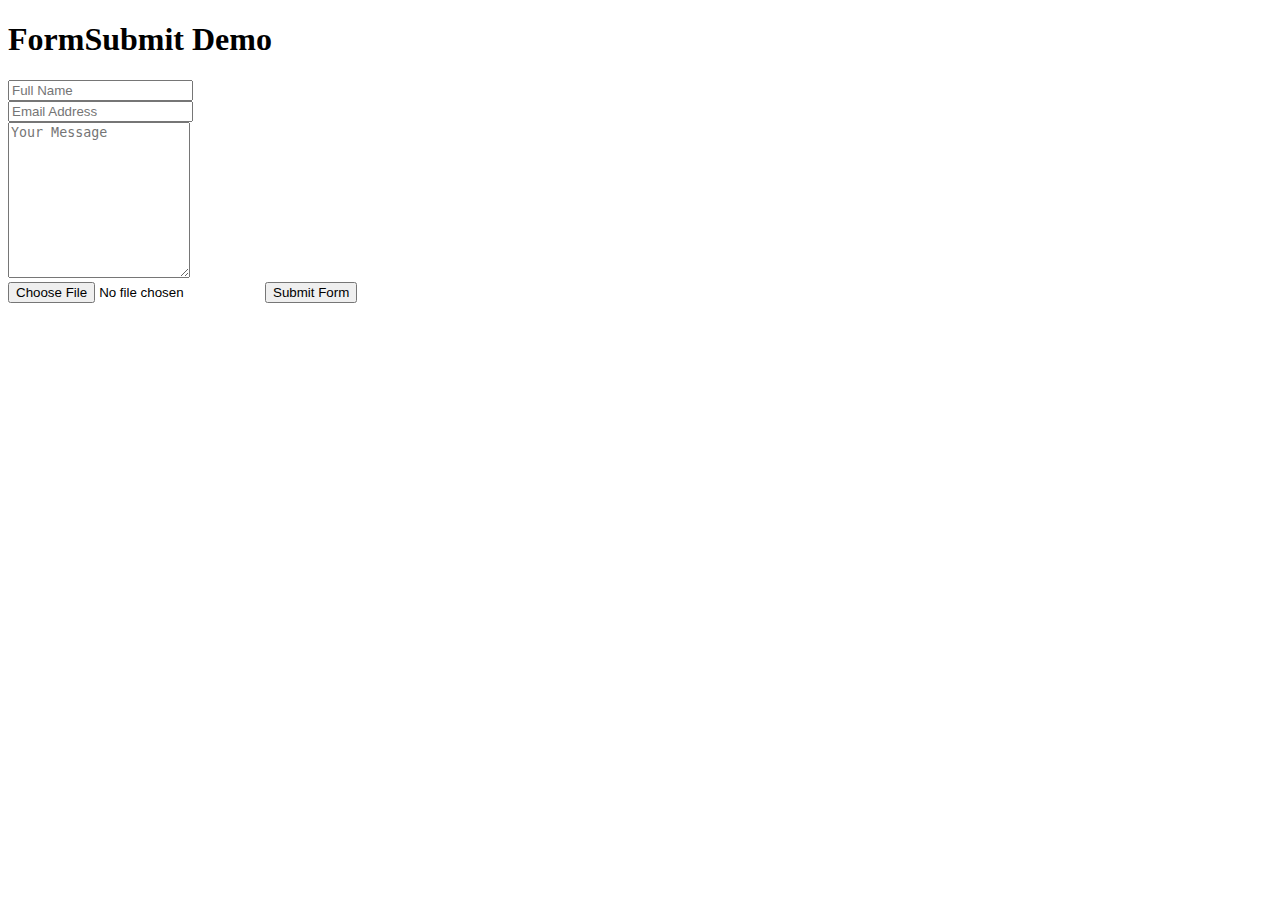
<file: index2.html>
<!DOCTYPE html>
<html lang="en">
<head>
    <meta charset="UTF-8">
    <meta name="viewport" content="width=device-width, initial-scale=1.0">
    <title>Document</title>
</head>
<body>
    <div class="container">
        <h1>FormSubmit Demo</h1>
        <form target="_blank" action="https://formsubmit.co/boudidaadil@gmail.com" method="POST" enctype="multipart/form-data">
          <div class="form-group">
            <div class="form-row">
              <div class="col">
                <input type="text" name="name" class="form-control" placeholder="Full Name" required>
              </div>
              <div class="col">
                <input type="email" name="email" class="form-control" placeholder="Email Address" required>
                <input type="hidden" name="_next" value="https://hama9.netlify.app/thanks.html">
              </div>
            </div>
          </div>
          <div class="form-group">
            <textarea placeholder="Your Message" class="form-control" name="message" rows="10" required></textarea>
          </div>
          <input type="file" name="attachment" accept="image/png, image/jpeg, image/pdf">
          <input type="hidden" name="_subject" value="New submission!">
          <input type="hidden" name="_autoresponse" value="your custom message">
          <button type="submit" class="btn btn-lg btn-dark btn-block">Submit Form</button>
        </form>
      </div>
</body>
</html>
</file>
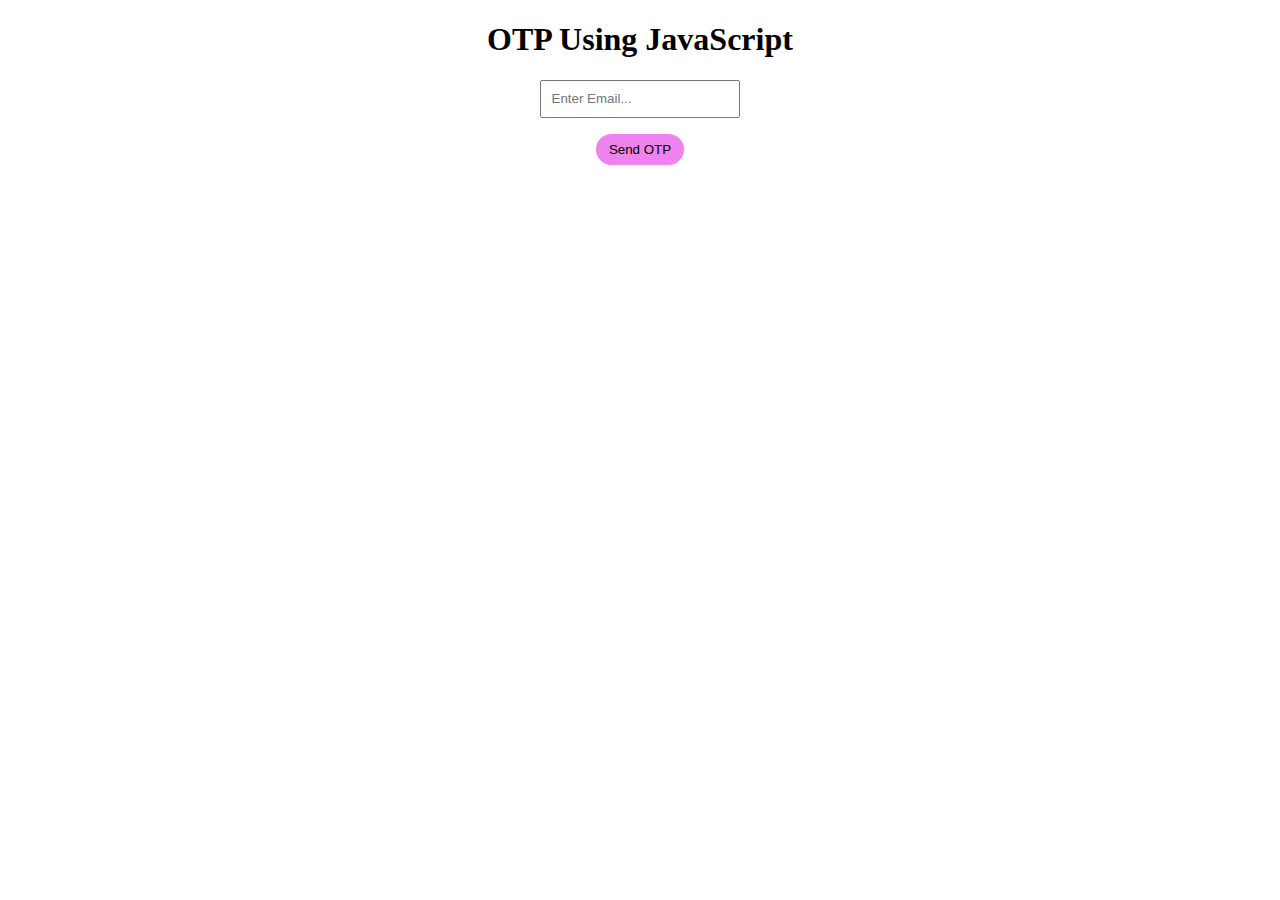
<file: index4.html>
<!DOCTYPE html>
<html lang="en">
<head>
    <meta charset="UTF-8">
    <meta http-equiv="X-UA-Compatible" content="IE=edge">
    <meta name="viewport" content="width=device-width, initial-scale=1.0">
    <title>OTP Tutorial in JS</title>

    <script src="https://smtpjs.com/v3/smtp.js">
    </script>
    <!-- Befor moving ahead please wheather you created credentials... -->
    <style>
        body{
            text-align: center;
        }
        .form{
            display: flex;
            flex-direction: column;
            gap: 1rem;
            align-items: center;
            justify-content: center;
            width: fit-content;
            margin: auto;
        }
        input{
            padding: 0.6rem;
        }
        .btn{
            padding: 0.5rem 0.8rem;
            background-color: violet;
            outline: none;
            border: none;
            cursor: pointer;
            border-radius: 16px;
        }
        .otpverify{
            display: none;
        }
    </style>
</head>
<body>
    

    <h1>OTP Using JavaScript</h1>
    <div class="form">
        <input type="email" id="email" placeholder="Enter Email...">

        <div class="otpverify">
            <input type="text" id="otp_inp" placeholder="Enter the OTP sent to your Email...">
            <button class="btn" id="otp-btn">Verify</button>
        </div>

        <button onclick="sendOTP()" class="btn">Send OTP</button>
    </div>

    <script src="./index.js"></script>
</body>
</html>
</file>
